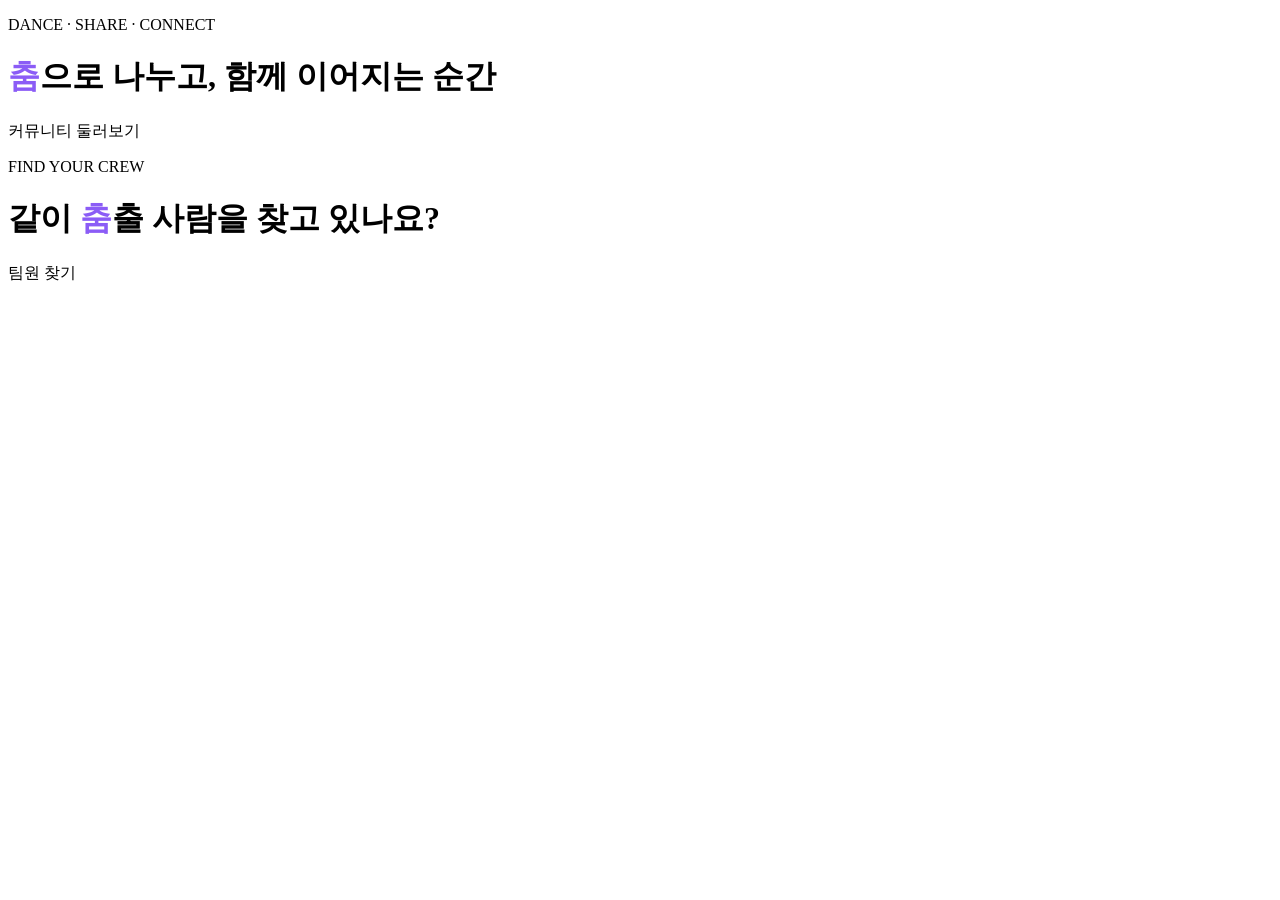
<file: src/main/resources/templates/index.html>
<!doctype html>
<html lang="ko">
<head>
	<meta charset="utf-8">
	<meta name="viewport" content="width=device-width, initial-scale=1, shrink-to-fit=no">
	<th:block th:replace="~{layout/link}"></th:block>
	<link rel="icon" type="image/x-icon" th:href="@{/icons/favicon.ico}">
	<link rel="stylesheet" type="text/css" th:href="@{/css/main.css}">
	<title>댄스 커뮤니티 | DanceTalk</title>
</head>
<body>	
	<!-- 메뉴 네비게이션 -->
	<nav th:replace="~{layout/navbar :: navbarFragment}"></nav>
	
	<!-- Swiper -->
	<div class="swiper">
	    <div class="swiper-wrapper">
	        <div class="swiper-slide slide1">
				<div class="container h-100 d-flex align-items-center justify-content-center">
                    <div class="main-title">
						<p>DANCE · SHARE · CONNECT</p>
                        <h1><span style="color: #8B5CF6">춤</span>으로 나누고, 함께 이어지는 순간</h1>
						<a th:href="@{/question/list/1}" class="btn btn-outline-light rounded-pill">
							<span>커뮤니티 둘러보기</span>
						</a>
                    </div>
                </div>
	        </div>
	        <div class="swiper-slide slide2">
				<div class="container h-100 d-flex align-items-center justify-content-center">
					<div class="main-title">
						<p>FIND YOUR CREW</p>
                        <h1>같이 <span style="color: #8B5CF6">춤</span>출 사람을 찾고 있나요?</h1>
						<a th:href="@{/question/list/2}" class="btn btn-outline-light rounded-pill">
							<span>팀원 찾기</span>
						</a>
                    </div>
                </div>
	        </div>
	    </div>
	</div>

	<script>
	    const swiper = new Swiper(".swiper", {
	        effect: "fade",

	        fadeEffect: {
	            crossFade: true
	        },
	        speed: 1500,
	        loop: true,

	        autoplay: {
	            delay: 5000,
	            disableOnInteraction: false,
	        },
	    });
	</script>
</body>
</html>
</file>
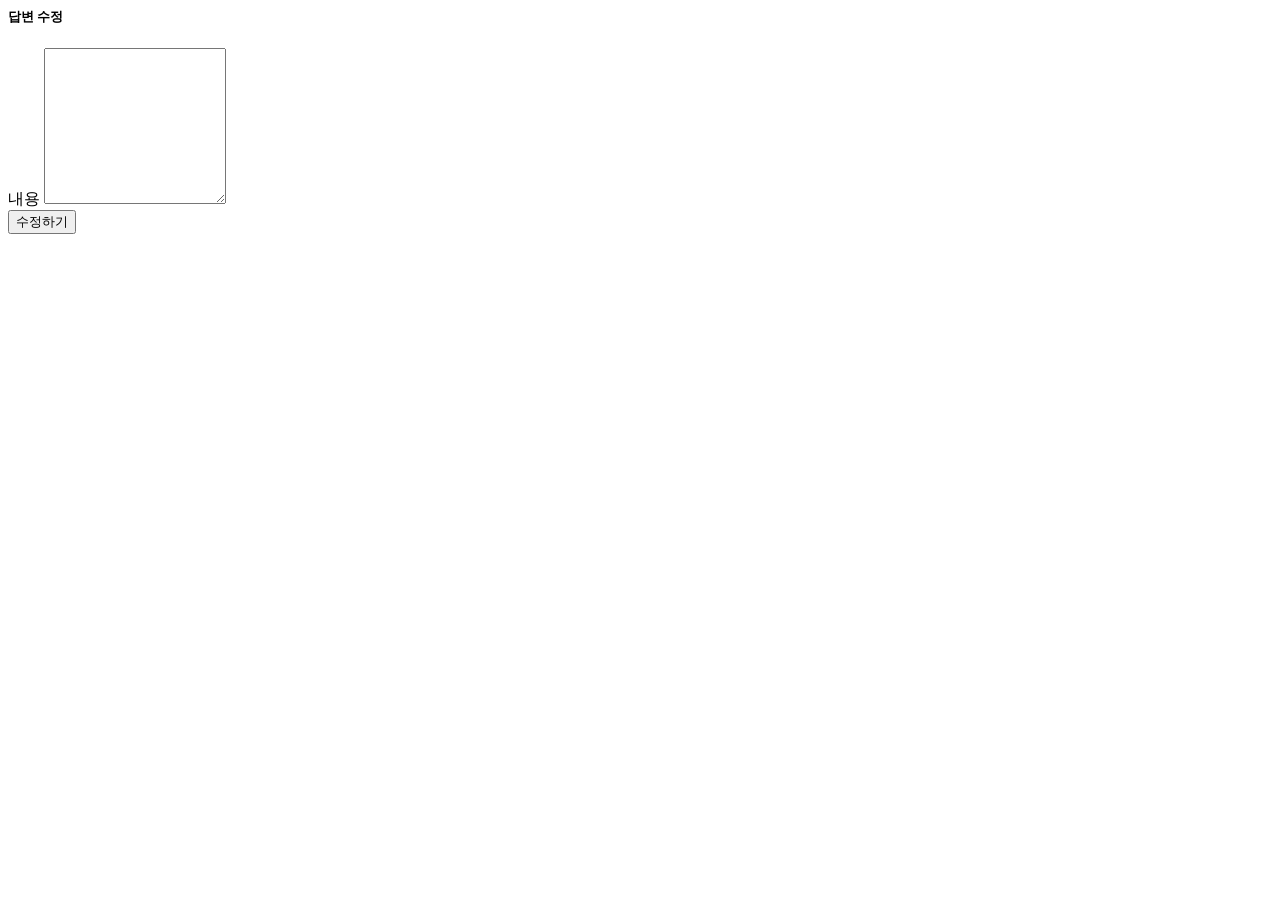
<file: src/main/resources/templates/question/answer_form.html>
<html layout:decorate="~{layout/layout}">
	<div layout:fragment="content" class="container mt-3 d-flex justify-content-center">
		<div class="w-100" style="max-width: 1000px;">
			<h5 class="border-bottom my-3 pb-2 fw-bold">답변 수정</h5>
			<form th:object="${answerForm}" method="post">
				<input type="hidden" th:name="${_csrf.parameterName}" th:value="${_csrf.token}">
				<!-- 유효성 검증 에러 -->
				<div th:replace="~{form_errors :: formErrorsFragment}"></div>
				<div class="mb-3">
					<label class="form-label" for="content">내용</label>
					<textarea class="form-control" th:field="*{content}" name="content" id="content" rows="10"></textarea>
				</div>
				<input class="btn btn-success my-2" type="submit" value="수정하기">
			</form>
		</div>
	</div>
</html>
</file>
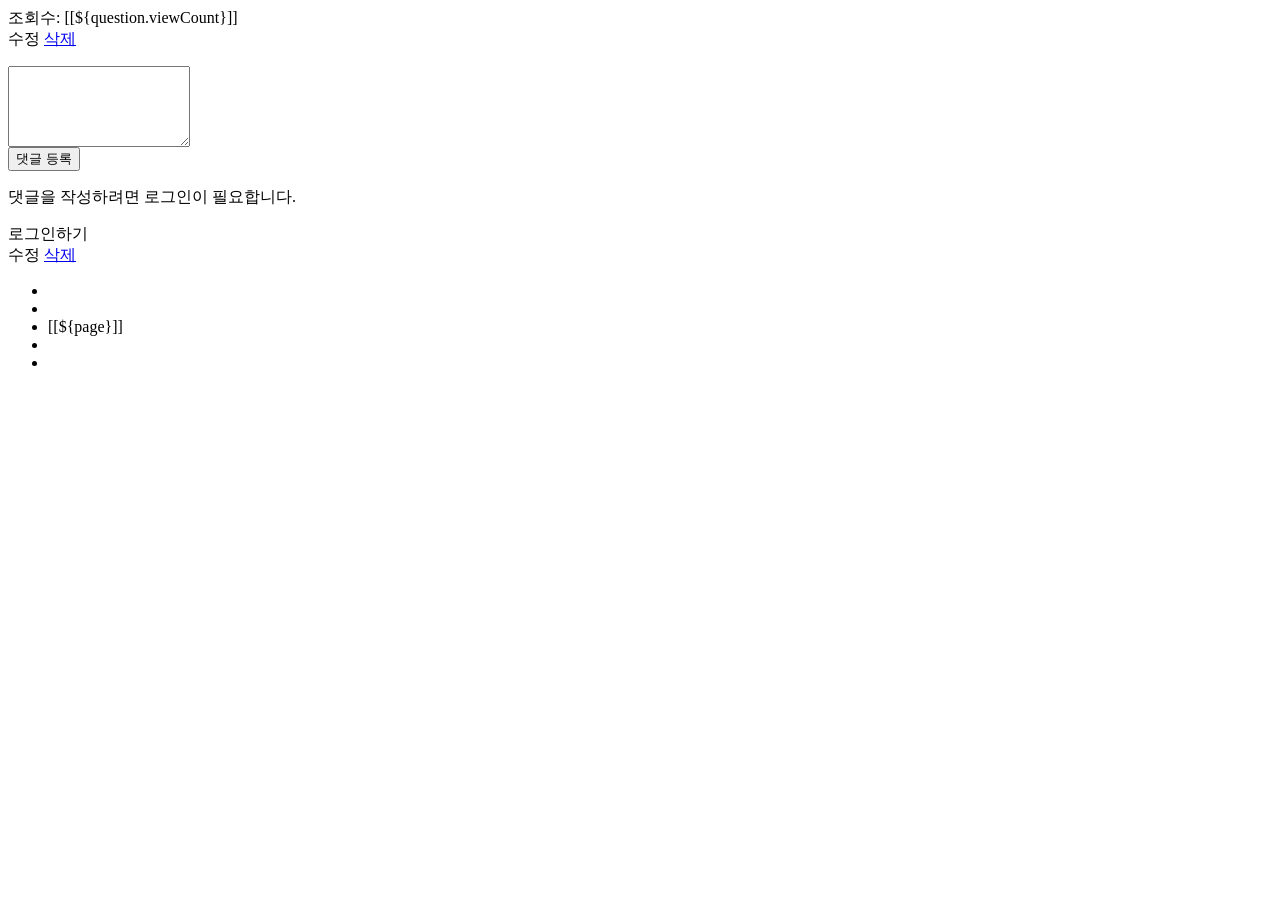
<file: src/main/resources/templates/question/question_detail.html>
<html layout:decorate="~{layout/layout}">
	<div layout:fragment="content" class="container mt-4 d-flex justify-content-center">
		<div class="w-100 my-3" style="max-width: 1200px;">
			<div class="mb-3">
			    <a th:href="@{|/question/list/${question.category.id}|}"
			       th:text="${question.category.title}"
			       class="badge rounded-pill bg-light text-dark text-decoration-none border fs-6 fw-normal">
			    </a>
			</div>
			<h4 th:text="${question.subject}" class="fw-bold mb-1"></h4>
			<div class="d-flex w-100 align-items-center gap-3">
				<span th:if="${question.author != null}" th:text="${question.author.nickname}"></span>
				<div th:text="${question.modifyDate} != null 
				? ${#temporals.format(question.modifyDate, 'yyyy-MM-dd HH:mm')} + ' (수정)' : ${#temporals.format(question.createDate, 'yyyy-MM-dd HH:mm')} " class="small text-muted"></div>
				<span class="small text-muted">조회수: [[${question.viewCount}]]</span>
			</div>
			<div class="card my-3">
				<div class="card-body">
					<div class="card-text" style="white-space: pre-line;" th:text="${question.content}"></div>
					<div class="my-3 d-flex justify-content-end gap-1">
						<!--/* 추천 */-->
						<a href="javascript:void(0);" th:data-uri="@{|/question/vote/${question.id}/${#lists.size(question.voter)}|}" class="recommend btn btn-sm btn-outline-danger">
							<i th:if="${#lists.size(question.voter) == 0}" class="bi bi-heart"></i>
							<i th:if="${#lists.size(question.voter) > 0}" class="bi bi-heart-fill"></i>
							<span th:text="${question.voter.size}"></span>
						</a>
						<a class="btn btn-sm btn-outline-secondary" 
							th:href="@{|/question/modify/${question.id}|}" 
							sec:authorize="isAuthenticated()" 	
							th:if="${question.author != null and question.author.username == #authentication.name}" 
						>수정</a>
						<a href="javascript:void(0);"
							class="delete btn btn-sm btn-outline-secondary" 
							th:data-uri="@{|/question/delete/${question.id}|}" 
							sec:authorize="isAuthenticated()" 	
							th:if="${question.author != null and question.author.username == #authentication.name}" 
						>삭제</a>
					</div>
				</div>
			</div>
			
			<!--/* 댓글 개수 */-->
			<div class="border-bottom my-3 pt-2">
				<i class="bi bi-chat-left-text-fill"></i>
				<p class="fw-bold d-inline-block p-0" th:text="| 댓글 ${#lists.size(question.answerList)}개|"></p>
			</div>

			<!--/* 로그인한 사용자에게만 댓글 작성 폼 출력 */-->
			<th:block sec:authorize="isAuthenticated()">
				<form class="my-3" th:action="@{|/answer/create/${question.id}|}" th:object="${answerForm}" method="post">
					<!--/* 유효성 검증 에러 */-->
					<div th:replace="~{form_errors :: formErrorsFragment}"></div>
					<textarea th:field="*{content}" class="form-control" rows="5" placeholder="댓글을 입력해주세요">
			        </textarea>
					<div class="d-flex">
						<input class="btn btn-common my-2 ms-auto" type="submit" value="댓글 등록">
					</div>
				</form>
			</th:block>
			<!--/* 비회원 안내 */-->
			<div sec:authorize="isAnonymous()" class="my-3 p-4 border rounded text-center bg-light">
				<p class="mb-2 text-muted">
					댓글을 작성하려면 로그인이 필요합니다.
				</p>
				<a th:href="@{/user/login}" class="btn btn-outline-primary btn-sm">
					<i class="bi bi-box-arrow-in-right me-1"></i>
					로그인하기
				</a>
			</div>

			<!--/* 댓글 출력 */-->
			<div class="card my-3" th:each="answer : ${paging}">
				<a th:id="|answer_${answer.id}|"></a>
				<div class="card-body">
					<div class="mb-2 d-flex gap-3 align-items-center">
						<span th:if="${answer.author != null}" th:text="${answer.author.nickname}" class="fw-bold"></span>
						<div th:text="${answer.modifyDate} != null 
						? ${#temporals.format(answer.modifyDate, 'yyyy-MM-dd HH:mm')} + ' (수정)' : ${#temporals.format(answer.createDate, 'yyyy-MM-dd HH:mm')} " class="small text-muted"></div>
					</div>
					<div class="card-text" style="white-space: pre-line;" th:text="${answer.content}"></div>
					<div class="my-3 d-flex justify-content-end gap-1">
						<!--/* 추천 */-->
						<a href="javascript:void(0);" th:data-uri="@{|/answer/vote/${answer.id}/${#lists.size(answer.voter)}|}" class="recommend btn btn-sm btn-outline-danger">
							<i th:if="${#lists.size(answer.voter) == 0}" class="bi bi-heart"></i>
							<i th:if="${#lists.size(answer.voter) > 0}" class="bi bi-heart-fill"></i>							
							<span th:text="${answer.voter.size}"></span>
						</a>
						<a class="btn btn-sm btn-outline-secondary" 
							th:href="@{|/answer/modify/${answer.id}|}" 
							sec:authorize="isAuthenticated()" 	
							th:if="${answer.author != null and answer.author.username == #authentication.name}" 
						>수정</a>
						<a href="javascript:void(0);"
							class="delete btn btn-sm btn-outline-secondary" 
							th:data-uri="@{|/answer/delete/${answer.id}|}" 
							sec:authorize="isAuthenticated()" 	
							th:if="${answer.author != null and answer.author.username == #authentication.name}" 
						>삭제</a>
					</div>
				</div>
			</div>
			<!--/* 페이징 처리 */-->
			<div th:if="${!paging.isEmpty()}">
				<ul class="pagination pagination-sm justify-content-center">
					<!--/* 첫 페이지 */-->
					<li class="page-item">
						<a th:href="@{|/question/detail/${question.id}?page=1|}"
							th:classappend="${!paging.hasPrevious} ? 'disabled'"
							class="page-link">
							<i class="bi bi-chevron-double-left"></i>
						</a>
					</li>
					<!--/* 이전 페이지 */-->
					<li class="page-item">
						<a th:href="@{|/question/detail/${question.id}?page=${paging.number}}|"
							th:classappend="${!paging.hasPrevious} ? 'disabled'"
							class="page-link">
							<i class="bi bi-chevron-left"></i>
						</a>
					</li>
					<!--/* 페이지 번호 */-->
					<li th:each="page : ${#numbers.sequence(startPage, endPage)}"
						th:classappend="${page-1 == paging.number} ? 'active'"
						th:if="${page <= paging.totalPages}"
						class="page-item">
						<a th:href="@{|/question/detail/${question.id}?page=${page}|}" class="page-link">[[${page}]]</a>
					</li>
					<!--/* 다음 페이지 */-->
					<li class="page-item">
						<a th:href="@{|/question/detail/${question.id}?page=${paging.number+2}}|"
							th:classappend="${!paging.hasNext} ? 'disabled'"
							class="page-link">
							<i class="bi bi-chevron-right"></i>
						</a>
					</li>
					<!--/* 끝 페이지 */-->
					<li class="page-item">
						<a th:href="@{|/question/detail/${question.id}?page=${paging.totalPages}}|"
							th:classappend="${!paging.hasNext} ? 'disabled'"
							class="page-link">
							<i class="bi bi-chevron-double-right"></i>
						</a>
					</li>
				</ul>
			</div>

		</div>
	
	</div>
	<!-- Javascript -->
	<script layout:fragment="script">
		// 질문, 답변 삭제
		const delete_elements = document.getElementsByClassName("delete");
		Array.from(delete_elements).forEach(function(v) {
			v.addEventListener("click", function() {
				if(confirm("정말로 삭제하겠습니까?")) {
					location = this.dataset.uri;
				}
			})
		})
		
		// 질문, 답변 추천
		const recommend_elements = document.getElementsByClassName("recommend");
		Array.from(recommend_elements).forEach(function(v) {
			v.addEventListener("click", function() {
				location = this.dataset.uri;
			})
		})
	</script>
</html>
</file>
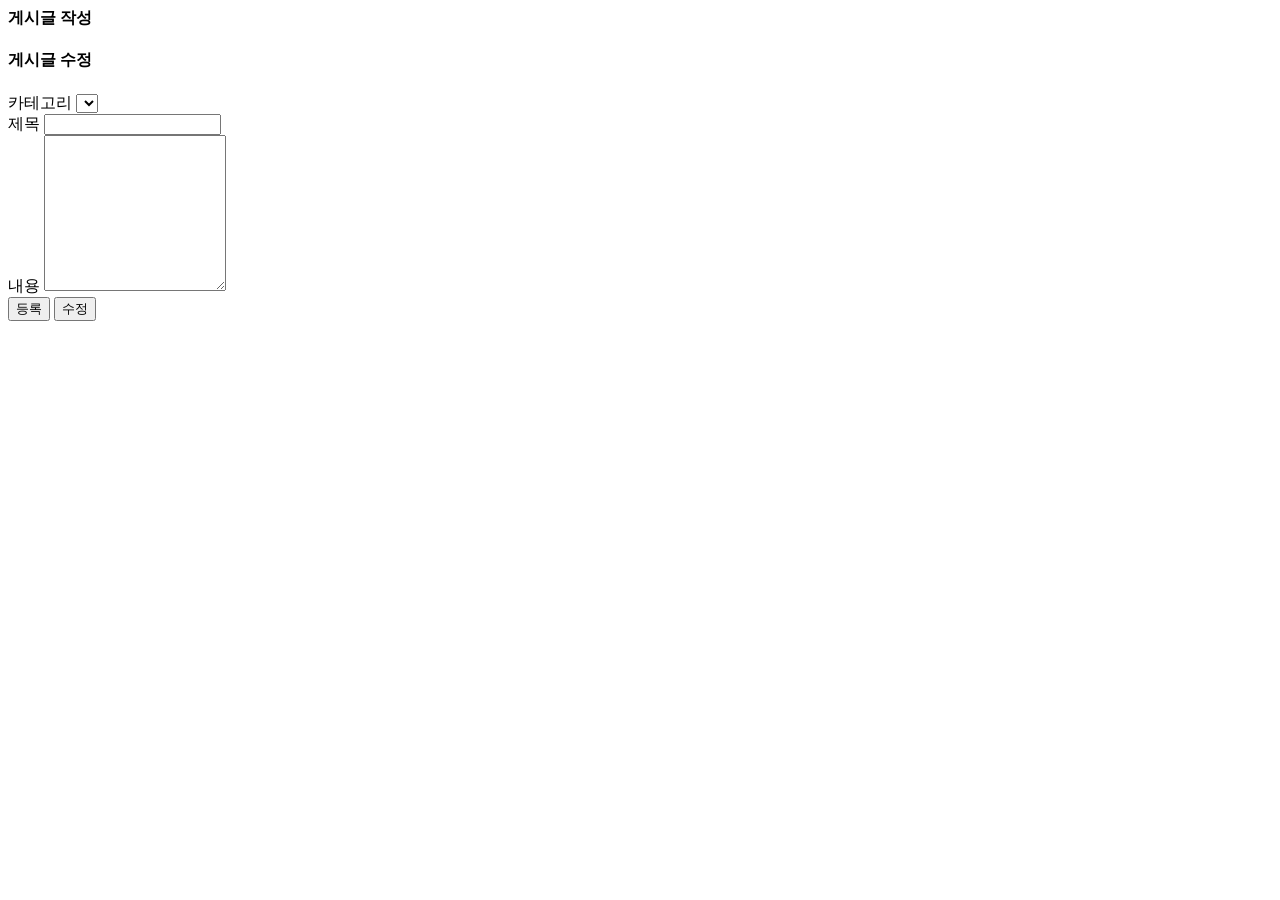
<file: src/main/resources/templates/question/question_form.html>
<html layout:decorate="~{layout/layout}">
	<div layout:fragment="content" class="container my-3 d-flex justify-content-center">
		<div class="w-100" style="max-width: 1000px;">
			<h4 th:if="${questionForm.subject == null}" class="border-bottom my-3 pb-3 fw-bold">게시글 작성</h4>
			<h4 th:if="${questionForm.subject != null}" class="border-bottom my-3 pb-3 fw-bold">게시글 수정</h4>
			<form th:object="${questionForm}" method="post">
				<input type="hidden" th:name="${_csrf.parameterName}" th:value="${_csrf.token}">
				<!-- 유효성 검증 에러 -->
				<div th:replace="~{form_errors :: formErrorsFragment}"></div>
				<div class="mb-3">
					<label class="form-label" for="category">카테고리</label>
					<select th:field="*{categoryId}" class="form-select" id="category">
						<option th:each="category : ${categoryList}" th:value="${category.id}" th:text="${category.title}"></option>
					</select>
				</div>
				<div class="mb-3">
					<label class="form-label" for="subject">제목</label>
					<input class="form-control" th:field="*{subject}" type="text" id="subject">
				</div>
				<div class="mb-3">
					<label class="form-label" for="content">내용</label>
					<textarea class="form-control" th:field="*{content}" id="content" rows="10"></textarea>
				</div>
				<input th:if="${questionForm.subject == null}" class="btn btn-common my-2" type="submit" value="등록">
				<input th:if="${questionForm.subject != null}" class="btn btn-common my-2" type="submit" value="수정">
			</form>
		</div>
	</div>
</html>
</file>
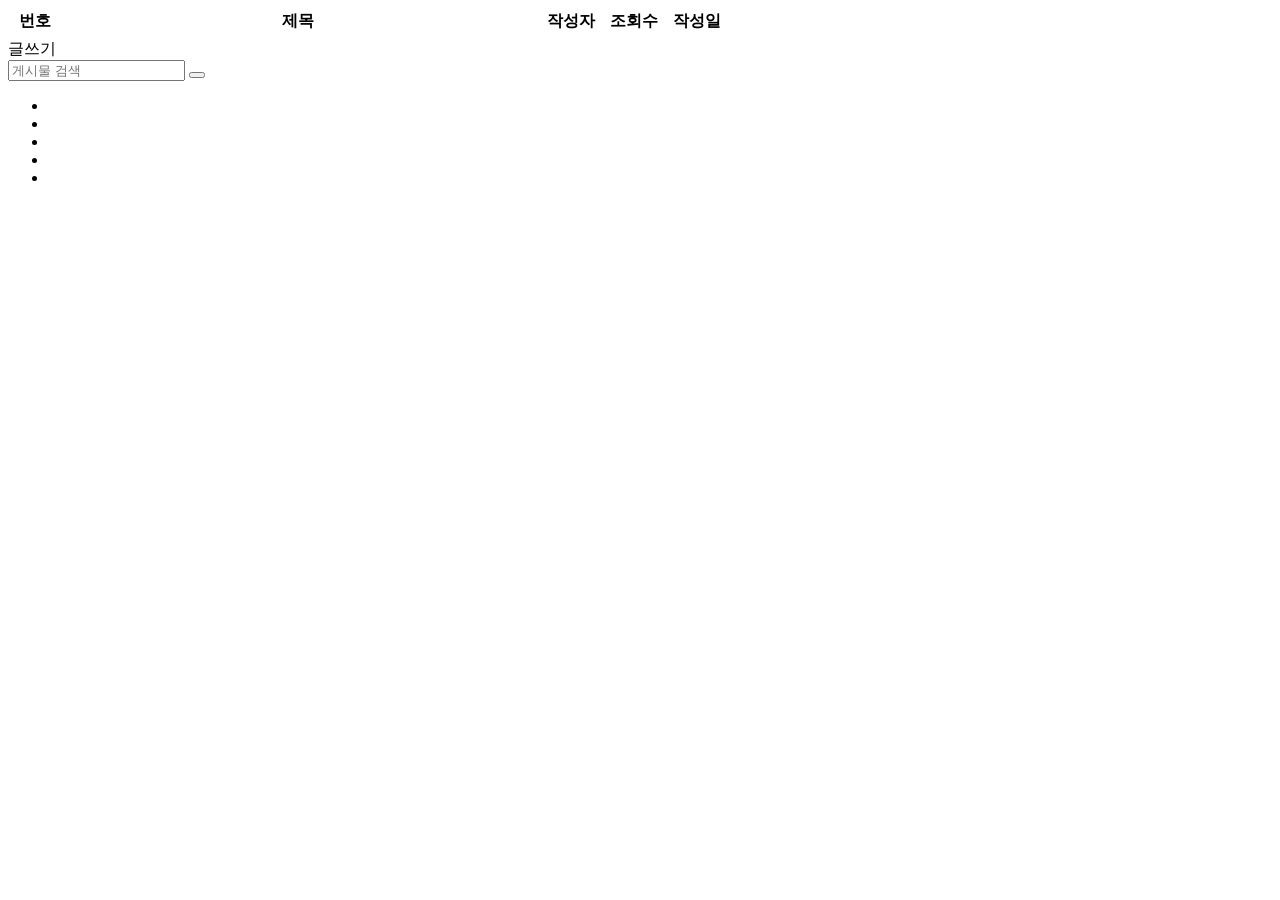
<file: src/main/resources/templates/question/question_list.html>
<html layout:decorate="~{layout/layout}">
	<div layout:fragment="content" class="container mt-4 d-flex justify-content-center">
		<div class="w-100 my-3" style="max-width: 1200px;">
			<h2 class="fw-bold" th:text="${category.title}"></h2>
			<p class="text-muted" th:text="${category.description}"></p>
			<!-- 질문 목록 -->
			<table class="table">
				<thead>
					<th class="text-center" style="width: 7%;">번호</th>
					<th class="text-left">제목</th>
					<th class="text-center" style="width: 10%;">작성자</th>
					<th class="text-center" style="width: 7%;">조회수</th>
					<th class="text-center" style="width: 10%;">작성일</th>
				</thead>
				<tbody>
					<tr th:each="question, loop : ${paging}" class="question-row">
						<td class="question-text text-muted" th:text="${paging.getTotalElements -(paging.number*paging.size) - loop.index}"></td>
						<td class="text-start">
							<a th:href="@{|/question/detail/${question.id}|}" th:text="${question.subject}" class="question-title"></a>
							<span class="small ms-2 text-viewcount"
								th:if="${#lists.size(question.answerList) > 0}" 
								th:text="${#lists.size(question.answerList)}">
							</span>
						</td>
						<td th:if="${question.author != null}" th:text="${question.author.nickname}" class="question-text text-nowrap"></td>
						<td th:text="${question.viewCount}" class="question-text"></td>
						<td th:text="${#temporals.format(question.createDate, 'MM.dd')}" class="question-text"></td>
					</tr>
				</tbody>	
			</table>
			
			<!-- 질문 등록 버튼, 검색창 -->
			<div class="d-flex my-3 justify-content-between">
				<div class="">
					<a class="btn btn-common" th:href="@{/question/create}">글쓰기</a>
				</div>
				<div class="input-group border border-secondary w-25">
					<input type="text" id="search_kw" class="form-control border-0 shadow-none" th:value="${kw}" placeholder="게시물 검색">
					<button type="button" id="btn_search" class="btn border-0 shadow-none">
						<i class="bi bi-search"></i>
					</button>
				</div>
			</div>
					
			<!-- 검색 폼 -->
			<form th:action="@{|/question/list/${category.id}|}" method="get" id="searchForm">
				<input type="hidden" id="kw" name="kw" th:value="${kw}">
				<input type="hidden" id="page" name="page" th:value="${paging.number}">
			</form>		
			
			<!-- 페이징 -->
			<div th:if="${!paging.isEmpty()}">
				<ul class="pagination pagination-sm justify-content-center">
					<!-- 첫 페이지 -->
					<li th:classappend="${!paging.hasPrevious} ? 'disabled'" class="page-item">
						<a href="javascript:void(0);" th:data-page="${0}" class="page-link">
							<i class="bi bi-chevron-double-left"></i>
						</a>
					</li>
					<!-- 이전 -->
					<li th:classappend="${!paging.hasPrevious} ? 'disabled'" class="page-item">
						<a href="javascript:void(0);" th:data-page="${paging.number-1}" class="page-link">
							<i class="bi bi-chevron-left"></i>
						</a>
					</li>
					<!-- 페이지 번호 -->
					<li th:each="page : ${#numbers.sequence(0, paging.totalPages-1)}"
						th:classappend="${page == paging.number} ? 'active'"
						th:if="${page >= paging.number-5 and page <= paging.number+5}"
						class="page-item">
						<a th:text="${page+1}" href="javascript:void(0);" th:data-page="${page}" class="page-link"></a>
					</li>
					<!-- 다음 -->
					<li th:classappend="${!paging.hasNext} ? 'disabled'" class="page-item">
						<a href="javascript:void(0);" th:data-page="${paging.number+1}" class="page-link">
							<i class="bi bi-chevron-right"></i>
						</a>
					</li>
					<!-- 끝 -->
					<li th:classappend="${!paging.hasNext} ? 'disabled'" class="page-item">
						<a href="javascript:void(0);" th:data-page="${paging.totalPages-1}" class="page-link">
							<i class="bi bi-chevron-double-right"></i>
						</a>
					</li>
				</ul>
			</div>
		</div>
	</div>
	<!-- Javascript -->
	<script layout:fragment="script">
		// 검색 버튼 이벤트
		const btn_search = document.getElementById("btn_search");
		btn_search.addEventListener("click", function() {
			const search_kw = document.getElementById("search_kw");
			document.getElementById("kw").value = search_kw.value;
			document.getElementById("page").value = 0;
			document.getElementById("searchForm").submit();
		})	
		
		// 검색상자 엔터키 이벤트
		const search_kw = document.getElementById("search_kw");
		search_kw.addEventListener("keydown", function(e) {
			if(e.key === 'Enter') {
				const search_kw = document.getElementById("search_kw");
				document.getElementById("kw").value = search_kw.value;
				document.getElementById("page").value = 0;
				document.getElementById("searchForm").submit();
			}
		})
	
		// 페이지 이동 이벤트 (검색을 포함)
		const page_elements = document.getElementsByClassName("page-link");
		Array.from(page_elements).forEach(function(element) {
			element.addEventListener("click", function() {
				document.getElementById("page").value = this.dataset.page;
				document.getElementById("searchForm").submit();
			})
		})		
	</script>
	
</html>
</file>
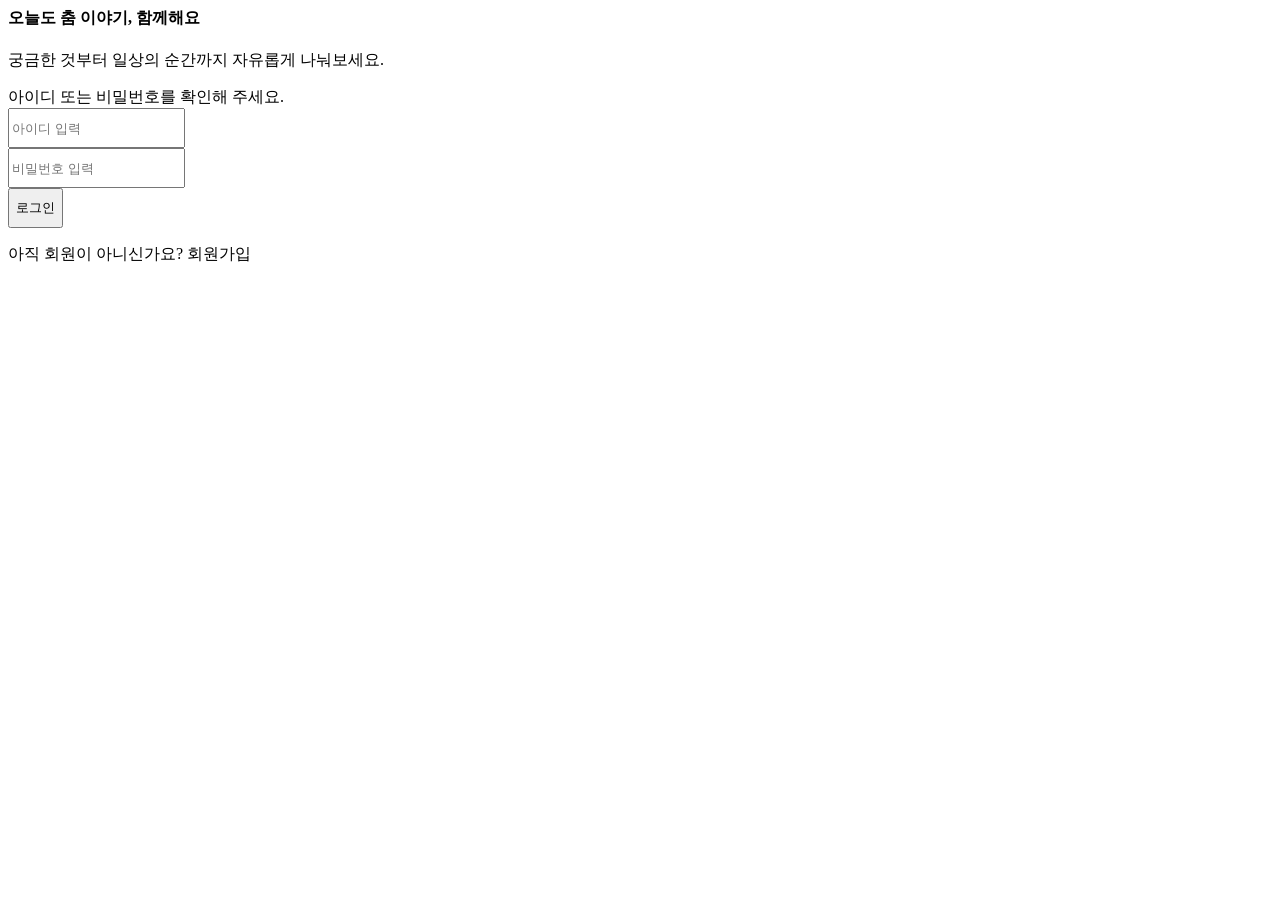
<file: src/main/resources/templates/user/login_form.html>
<html layout:decorate="~{layout/layout}">
	<div layout:fragment="content" class="container px-3 d-flex justify-content-center align-items-center" style="min-height: calc(100dvh - 180px);">
		<form th:action="@{/user/login}" method="post" class="w-100" style="max-width: 400px;">
			<div class="text-center mb-4">
				<h4 class="fw-bold">오늘도 춤 이야기, 함께해요</h4>
				<p class="mt-2 text-muted small">궁금한 것부터 일상의 순간까지 자유롭게 나눠보세요.</p>
			</div>
			<div th:if="${param.error}">
				<div class="alert alert-danger">
					 아이디 또는 비밀번호를 확인해 주세요.
				</div>
			</div>
			<div class="mb-3">
				<input type="text" name="username" id="username" class="form-control" style="height: 40px;" placeholder="아이디 입력">
			</div>
			<div class="mb-3">
				<input type="password" name="password" id="password" class="form-control" style="height: 40px;" placeholder="비밀번호 입력">
			</div>
			<button type="submit" class="btn btn-common w-100" style="height: 40px;">로그인</button>
			<p class="text-center mt-4 text-muted">아직 회원이 아니신가요? <a th:href="@{/user/signup}" class="text-dark fw-bold">회원가입</a></p>
		</form>
	</div>
</html>
</file>
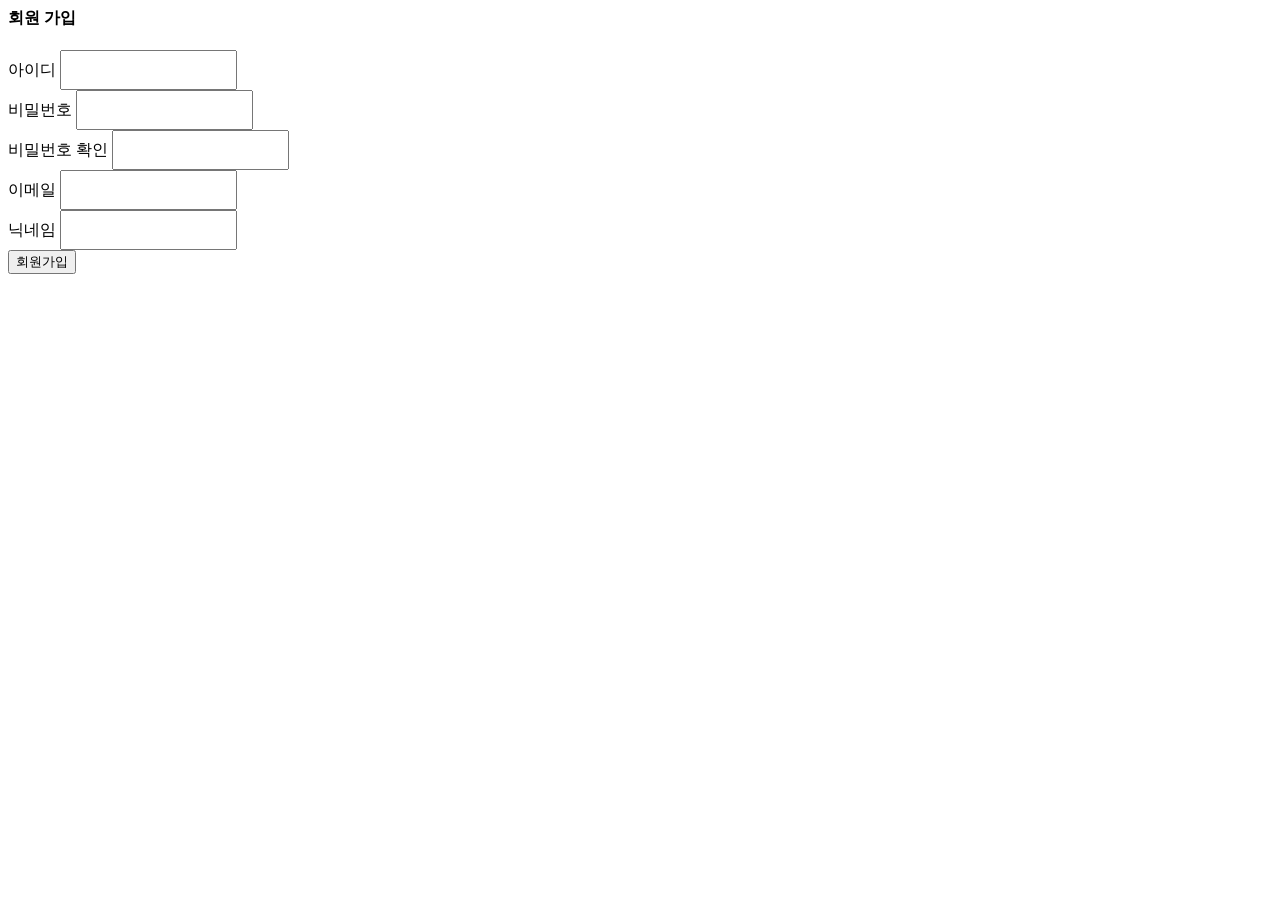
<file: src/main/resources/templates/user/signup_form.html>
<html layout:decorate="~{layout/layout}">
	<div layout:fragment="content" class="container mt-5 px-3 d-flex justify-content-center">
		<div class="w-100 mb-5" style="max-width: 400px;">
			<div class="text-center fw-bold mb-4">
				<h4>회원 가입</h4>
			</div>
			<form th:action="@{/user/signup}" th:object="${userCreateForm}" method="post">
				<div th:replace="~{form_errors :: formErrorsFragment}"></div>
				<div class="mb-3">
					<label for="username" class="form-label">아이디</label>
					<input type="text" th:field="*{username}" id="username" class="form-control" style="height: 40px;">
				</div>
				<div class="mb-3">
					<label for="password1" class="form-label">비밀번호</label>
					<input type="password" th:field="*{password1}" id="password1" class="form-control" style="height: 40px;">
				</div>
				<div class="mb-3">
					<label for="possword2" class="form-label">비밀번호 확인</label>
					<input type="password" th:field="*{password2}" id="password2" class="form-control" style="height: 40px;">
				</div>
				<div class="mb-3">
					<label for="email" class="form-label">이메일</label>
					<input type="email" th:field="*{email}" id="email" class="form-control" style="height: 40px;">
				</div>
				<div class="mb-3">
					<label for="nickname" class="form-label">닉네임</label>
					<input type="text" th:field="*{nickname}" id="nickname" class="form-control" style="height: 40px;">
				</div>
				<button type="submit" class="btn btn-common w-100">회원가입</button>
			</form>
		</div>
	</div>
</html>
</file>
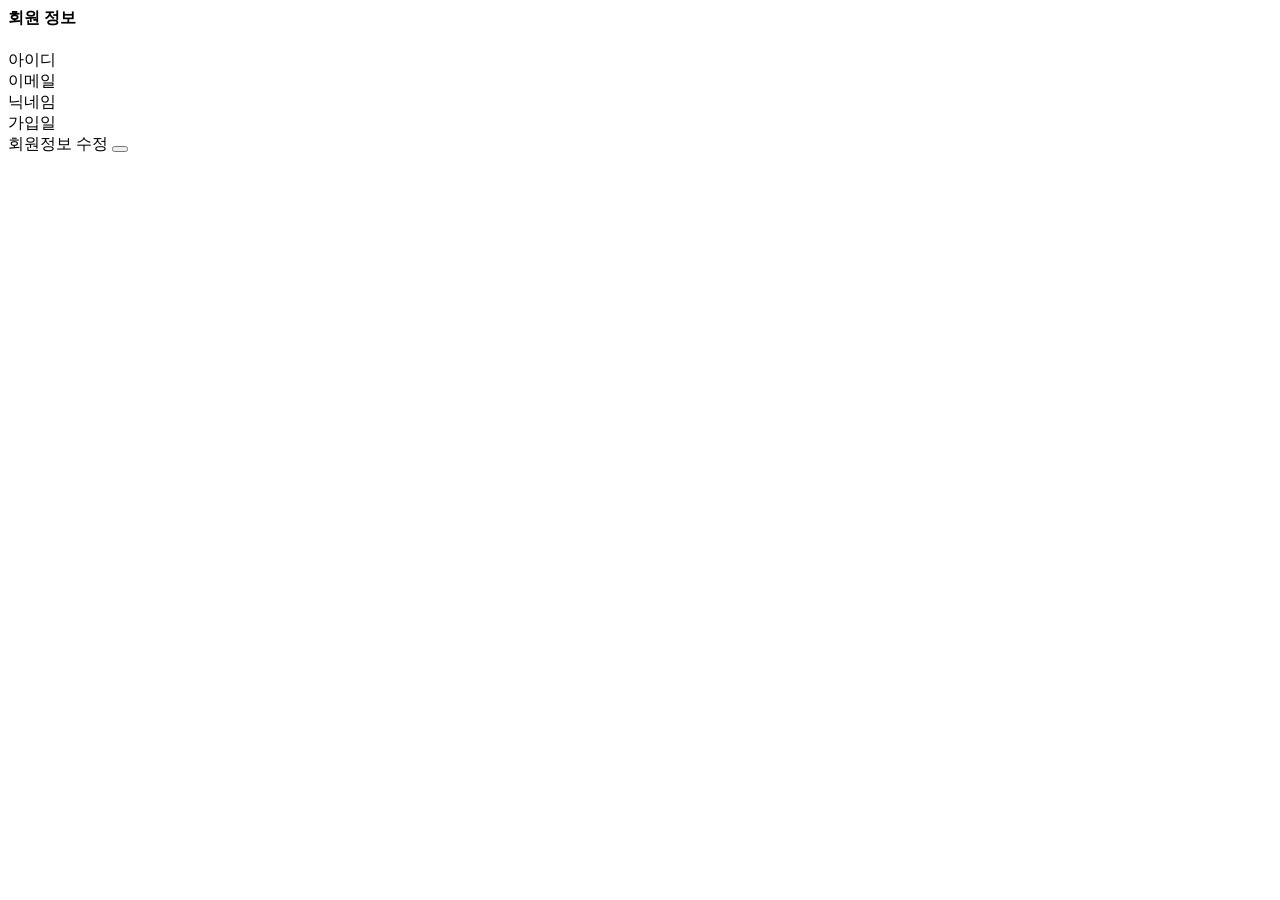
<file: src/main/resources/templates/user/user_profile.html>
<html layout:decorate="~{layout/layout}">
	<div layout:fragment="content" class="container mt-5 px-3 d-flex justify-content-center">
		<div class="w-100" style="max-width: 800px;">
			<div class="text-center mb-4">
				<h4 class="fw-bold">회원 정보</h4>
			</div>
			<div class="card mb-4">
				<div class="card-body ps-5 py-3">
					<div class="my-3">
						<label class="fw-bold">아이디</label>
						<span th:text="${siteUser.username}" class="ms-3"></span>
					</div>
					<div class="my-3">
						<label class="fw-bold">이메일</label>
						<span th:text="${siteUser.email}" class="ms-3"></span>
					</div>
					<div class="my-3">
						<label class="fw-bold">닉네임</label>
						<span th:text="${siteUser.nickname}" class="ms-3"></span>
					</div>
					<div class="my-3">
						<label class="fw-bold">가입일</label>
						<span th:text="${siteUser.regDate}" class="ms-3"></span>
					</div>		
				</div>
			</div>
			<div class="text-center">
				<form th:action="@{/user/delete}" method="post">
					<a th:href="@{/user/update}" class="btn btn-primary">회원정보 수정</a>
					<button type="submit" class="delete btn btn-secondary" th:text="탈퇴" onclick="return confirm('정말로 탈퇴하시겠습니까?')"></button>
				</form>
			</div>
		</div>
	</div>
</html>
</file>
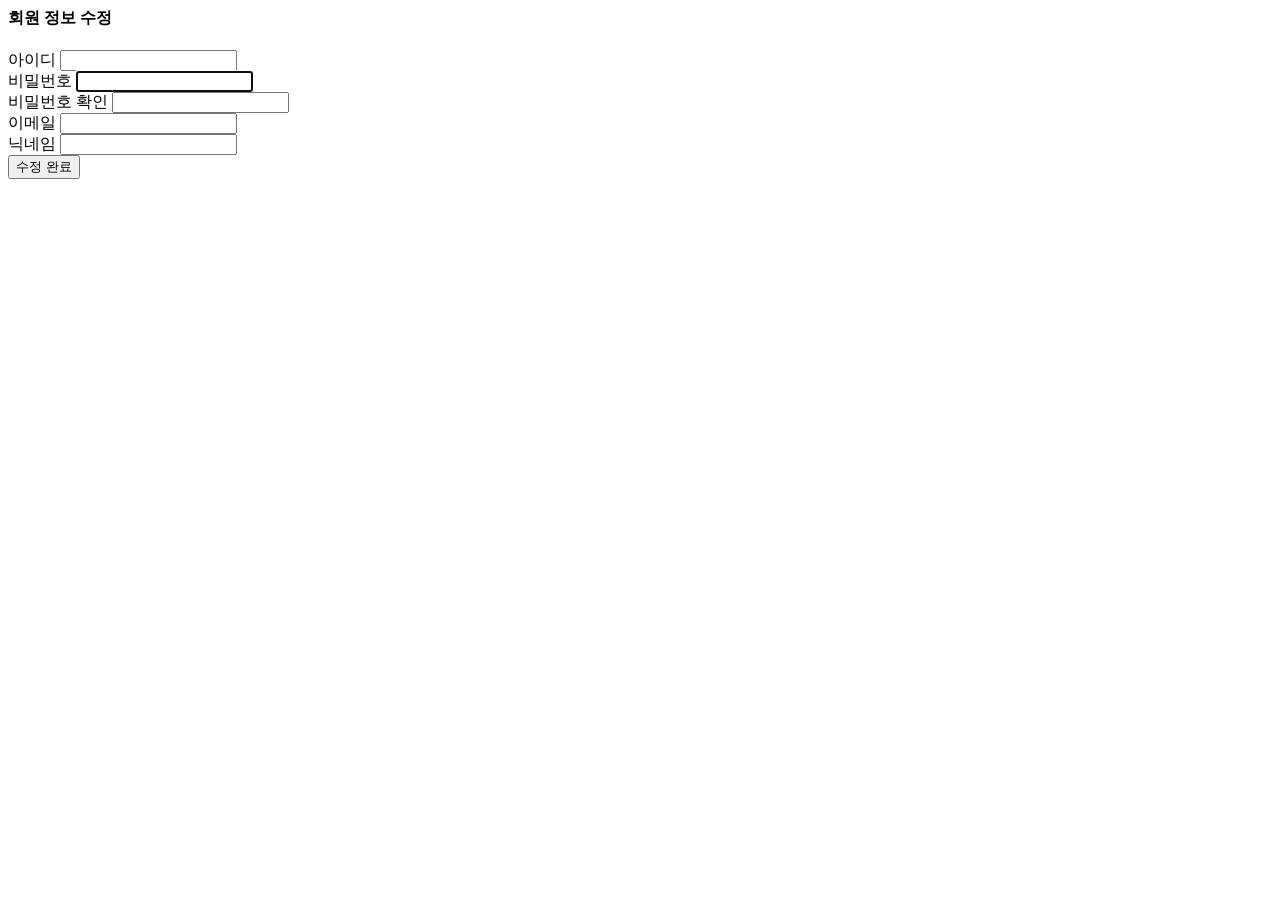
<file: src/main/resources/templates/user/user_update_form.html>
<html layout:decorate="~{layout/layout}">
	<div layout:fragment="content" class="container my-3  mt-5 px-3 d-flex justify-content-center">
		<div class="w-100 mb-5" style="max-width: 400px;">
			<div class="text-center mb-4">
					<h4>회원 정보 수정</h4>
			</div>
			<form th:action="@{/user/update}" th:object="${userUpdateForm}" method="post">
				<div th:replace="~{form_errors :: formErrorsFragment}"></div>
				<div class="mb-3">
					<label for="username" class="form-label">아이디</label>
					<input type="text" th:field="*{username}" id="username" class="form-control" style="pointer-events: none;" readonly>
				</div>
				<div class="mb-3">
					<label for="password1" class="form-label">비밀번호</label>
					<input type="password" th:field="*{password1}" id="password1" class="form-control" autofocus>
				</div>
				<div class="mb-3">
					<label for="possword2" class="form-label">비밀번호 확인</label>
					<input type="password" th:field="*{password2}" id="password2" class="form-control">
				</div>
				<div class="mb-3">
					<label for="email" class="form-label">이메일</label>
					<input type="email" th:field="*{email}" id="email" class="form-control">
				</div>
				<div class="mb-3">
					<label for="nickname" class="form-label">닉네임</label>
					<input type="text" th:field="*{nickname}" id="nickname" class="form-control">
				</div>
				<button type="submit" class="btn btn-primary w-100">수정 완료</button>
			</form>
		</div>
	</div>
</html>
</file>
